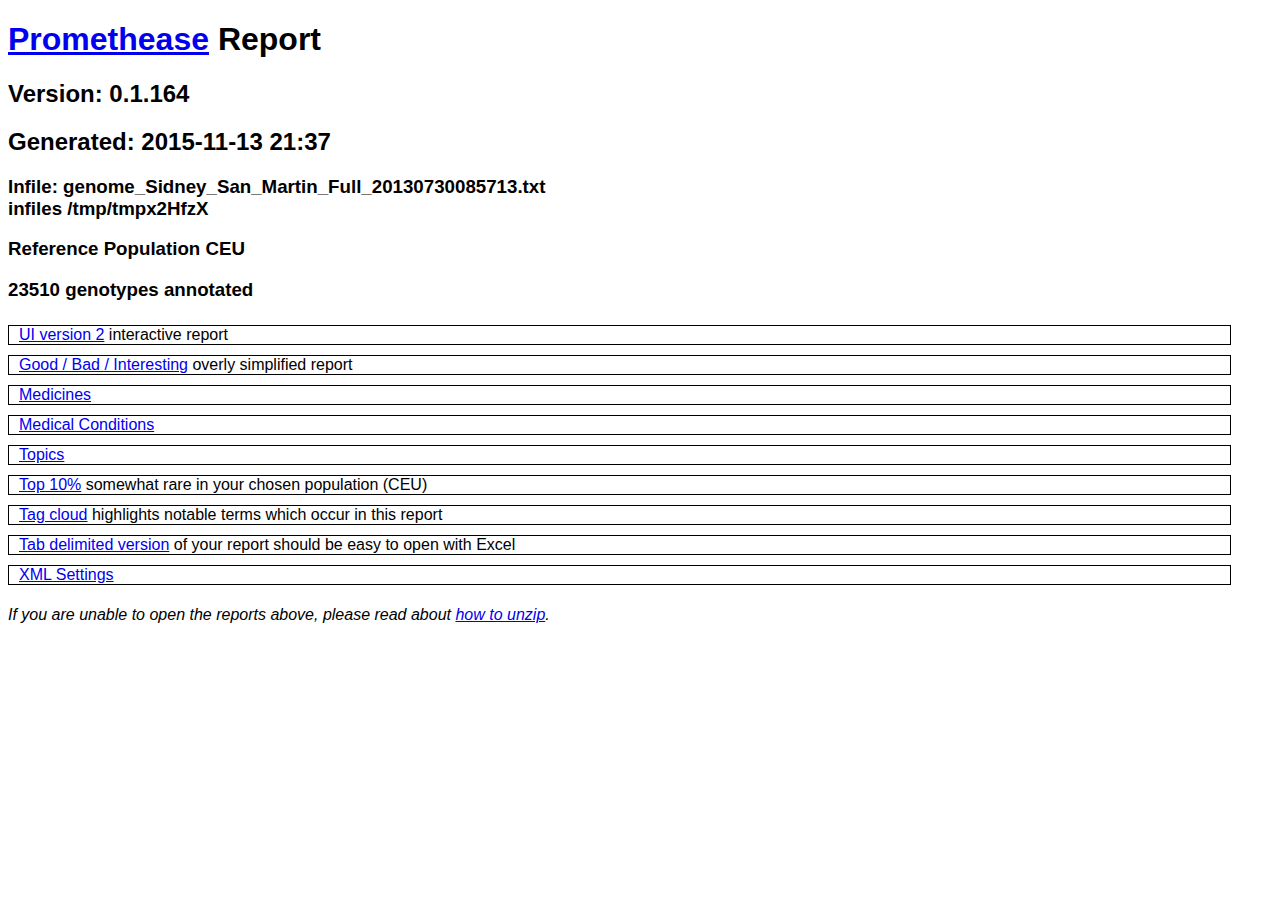
<file: docs/promethease_23andMe/report.html>
<!DOCTYPE html PUBLIC "-//W3C//DTD HTML 4.01//EN">
<html>
<head>
<title>Promethease report for genome_Sidney_San_Martin_Full_20130730085713.txt <br>infiles /tmp/tmpx2HfzX</title>
<meta http-equiv="Content-Type" content="text/html;charset=utf-8" >
<style type="text/css">
body {
font-family: arial, helvetica, sans-serif;
color: black;
}
button {
border: 1px solid #000000;
padding: 0px;
font-size: 4px;
margin-left: 1px;
}
button:hover {
cursor: pointer;
color: #ffffff;
}
#navmenu {
background-color: #F0F0F0;
position:fixed;
right:5px;
top:5px;
border:1px solid black;
z-index:2;
}
#navbox {
border:1px solid black;
padding-left: 170px;
float: right;
clear: none;
padding: 0px;
min-width: 50%;
max-width: 69%;
}
#treeDiv1 {
max-height:300px;
overflow: auto;
background-color: #F0F0F0;
float:left;
right:5px;
top:5px;
border:1px solid black;
clear: none;
min-width: 20%;
max-width: 30%;
padding: 0px;
}
#expandcontractdiv {
border:1px dotted #dedede;
background-color:#EBE4F2;
margin:0 0 .5em 0;
padding:0.4em;
}
.majorsection {
float:left;
width:95%;
border:1px solid black;
clear:both;
margin: 5px 0px;
padding: 0px 10px;
}
.sectiontext {
clear:both;
font-size: x-large;
}
.boxresult {
width: inherit;
margin: 10px auto;
border: 2px solid grey;
}
.boxgoodresult {
width: inherit;
margin: 10px auto;
border: 2px solid #80FF90;
}
.boxbadresult {
width: inherit;
margin: 10px auto;
border: 2px solid #FF8080;
}
.boxresultcol1 {
background-color: #FFFFFF;
float: left;
width: 190px;
margin: 0;
word-wrap: break-word;
}
.boxresultcol2 {
margin-left: 190px;
}
.boxlink {
float:left;
width:130px;
}
.boxfreq {
float:left;
width:170px;
clear:both;
}
.boxmag {
float:left;
width:170px;
clear:both;
}
.boxrep {
float:left;
width:170px;
clear:both;
}
.boxeffect {
float:left;
}
.gsboxeffect {
float:left;
clear: none;
}
.gsboxsummary {
float:left;
clear: none;
font-weight: bold; 
}
.boxshow {
float:left;
width:100px;
}
.rstext {
float:left;
clear: left;
background-color: #D0D0FF;
}
.diseasebutton {
margin-left: 20px;
float:left;
clear: both;
}
.member-Topic {
margin-left: 40px;
border:1px solid black;
clear: both;
}
.member-is-a-medical-condition {
margin-left: 40px;
border:1px solid black;
clear: both;
}
.member-is-a-medicine {
margin-left: 40px;
border:1px solid black;
clear: both;
}
.adiseasebox {
width: 90%;
float:left;
margin-left: 40px;
clear: both;
}
.diseaselink {
margin-left: 240px;
FONT-SIZE: 18pt;
}
.diseaseinfo {
margin-left: 650px;
}
.boxfooter {
clear: both;
margin: 0;
border-top: 1px solid gray;
}
.majorboxfooter {
clear: both;
margin: 0;
border-top: 1px solid gray;
}
</style>

<script type="text/javascript">
function toggle(element) {
if (document.getElementById(element).style.display == "none") {
   document.getElementById(element).style.display = "";
} else {
   document.getElementById(element).style.display = "none";
}
}
function toggle2(element) {
if (document.getElementById(element).style.display == "none") {
   document.getElementById(element).style.display = "";
   document.getElementById('show-'+element).style.display = "none";
} else {
   document.getElementById(element).style.display = "none";
   document.getElementById('show-'+element).style.display = "";
}
}
function toggle3(name) {
var e=getElementsByClassName(name);
for ( var i=0; i < e.length; i++ ) {
   if (e[i].style.display == "none") {
       e[i].style.display = "";
       document.getElementById('show-'+e[i].id).style.display = "none";
   } else {
       e[i].style.display = "none";
       document.getElementById('show-'+e[i].id).style.display = "";
   }
}
}

/*

Need to switch to this cleaner method
Crockford walkTheDOM http://javascript.crockford.com/hackday.ppt

function walkTheDOM(node, func) {

func(node);
node = node.firstChild;
while (node) {
    walkTheDOM(node, func);
    node = node.nextSibling;
}

}


function getElementsByClassName(className, node) {
 var results = [];
 walkTheDOM(node || document.body, function (node) {
     var a, c = node.className, i;
     if (c) {
         a = c.split(' ');
         for (i = 0; i < a.length; i += 1) {
             if (a[i] === className) {
                  results.push(node);
                  break;
              }
         }
     }
 });
 return results;
}


By now there is a more efficient method, but once upon a time this javascript served well enough

    BEGIN:http://www.robertnyman.com
    http://www.robertnyman.com/2008/05/27/the-ultimate-getelementsbyclassname-anno-2008/
    cross platform 'getElementsByClassName'
    Developed by Robert Nyman, http://www.robertnyman.com
    Code/licensing: http://code.google.com/p/getelementsbyclassname/
*/
var getElementsByClassName = function (className, tag, elm){
    if (document.getElementsByClassName) {
            getElementsByClassName = function (className, tag, elm) {
                    elm = elm || document;
                    var elements = elm.getElementsByClassName(className),
                            nodeName = (tag)? new RegExp("\b" + tag + "\b", "i") : null,
                            returnElements = [],
                            current;
                    for(var i=0, il=elements.length; i<il; i+=1){
                            current = elements[i];
                            if(!nodeName || nodeName.test(current.nodeName)) {
                                    returnElements.push(current);
                            }
                    }
                    return returnElements;
            };
    }
    else if (document.evaluate) {
            getElementsByClassName = function (className, tag, elm) {
                    tag = tag || "*";
                    elm = elm || document;
                    var classes = className.split(" "),
                            classesToCheck = "",
                            xhtmlNamespace = "http://www.w3.org/1999/xhtml",
                            namespaceResolver = (document.documentElement.namespaceURI === xhtmlNamespace)? xhtmlNamespace : null,
                            returnElements = [],
                            elements,
                            node;
                    for(var j=0, jl=classes.length; j<jl; j+=1){
                            classesToCheck += "[contains(concat(' ', @class, ' '), ' " + classes[j] + " ')]";
                    }
                    try     {
                            elements = document.evaluate(".//" + tag + classesToCheck, elm, namespaceResolver, 0, null);
                    }
                    catch (e) {
                            elements = document.evaluate(".//" + tag + classesToCheck, elm, null, 0, null);
                    }
                    while ((node = elements.iterateNext())) {
                            returnElements.push(node);
                    }
                    return returnElements;
            };
    }
    else {
            getElementsByClassName = function (className, tag, elm) {
                    tag = tag || "*";
                    elm = elm || document;
                    var classes = className.split(" "),
                            classesToCheck = [],
                            elements = (tag === "*" && elm.all)? elm.all : elm.getElementsByTagName(tag),
                            current,
                            returnElements = [],
                            match;
                    for(var k=0, kl=classes.length; k<kl; k+=1){
                            classesToCheck.push(new RegExp("(^|\s)" + classes[k] + "(\s|$)"));
                    }
                    for(var l=0, ll=elements.length; l<ll; l+=1){
                            current = elements[l];
                            match = false;
                            for(var m=0, ml=classesToCheck.length; m<ml; m+=1){
                                    match = classesToCheck[
                                        m].test(current.className);
                                    if (!match) {
                                            break;
                                    }
                            }
                            if (match) {
                                    returnElements.push(current);
                            }
                    }
                    return returnElements;
            };
    }
    return getElementsByClassName(className, tag, elm);
};
/*      END:http://www.robertnyman.com */

function ShowEverything(){//we open all of them

var sections = new Array('diseasebox',
                     'member-is-a-Topic',
                     'member-is-a-medical-condition',
                     'member-is-a-medicine',
                     'rstext',
                     'boxrstext',
                     'boxshow',
                     'boxsection'
                     );

for ( var i_sect=0; i_sect < sections.length; i_sect++ ) {
    var e=getElementsByClassName(sections[i_sect]);
    for ( var i=0; i < e.length; i++ ) {
        e[i].style.display = '';
    }
}

}
</script>
<script type="text/javascript">//<![CDATA[

    function IsDocumentAvailable(url) {

        // http://stackoverflow.com/questions/5163690/check-if-htm-file-exists-on-local-disk-using-javascript

        var fSuccess = false;
        var client = null;

        // XHR is supported by most browsers.
        // IE 9 supports it (maybe IE8 and earlier) off webserver
        // IE running pages off of disk disallows XHR unless security zones are set appropriately. Throws a security exception.
        // Workaround is to use old ActiveX control on IE (especially for older versions of IE that don't support XHR)

        // FireFox 4 supports XHR (and likely v3 as well) on web and from local disk

        // Works on Chrome, but Chrome doesn't seem to allow XHR from local disk. (Throws a security exception) No workaround known.

        try {
            client = new XMLHttpRequest();
            client.open("GET", url, false);
            client.send();
        }
        catch (err) {
            client = null;
        }

        // Try the ActiveX control if available
        if (client === null) {
            try {
                client = new ActiveXObject("Microsoft.XMLHTTP");
                client.open("GET", url, false);
                client.send();
            }
            catch (err) {
                // Giving up, nothing we can do
                client = null;
            }
        }

        fSuccess = Boolean(client && client.responseText);

        return fSuccess;
    }

//   window.onload = function(e){
//     var is_chrome = window.chrome;
//     if (!is_chrome) {
//       var found_subdir = IsDocumentAvailable("promethease_data/ui2libs/promethease.tooltip.css");
//       if (!found_subdir) {
//          alert("Error. It looks like you may have gone into the .zip file, without actually unzipping it.\n\nAs a result I cannot link to your subreports about Medicines, Medical Conditions, or UI2.\n\nYou need to really unzip the file for the full report to work.\n\nMore information at\nhttp://snpedia.com/index.php/Unzipping");
//       }
//     }
//   }

//]]></script>

</head>
<body><p>
<a name='top'></a>
<div id='header'>
<h1><a href='http://www.promethease.com'>Promethease</a> Report</h1>
<h2>Version: 0.1.164</h2>
<h2>Generated: 2015-11-13 21:37</h2>
<h3>Infile: genome_Sidney_San_Martin_Full_20130730085713.txt <br>infiles /tmp/tmpx2HfzX</h3><h3>Reference Population CEU</h3><h3>23510 genotypes annotated</h3></div><div class="majorsection"><a href="promethease_data/report_ui2.html">UI version 2</a> interactive report</div><div class="majorsection"><a href="promethease_data/report_goodbad.html">Good / Bad / Interesting</a> overly simplified report</div><div class="majorsection"><a href="promethease_data/report_is-a-medicine.html">Medicines</a></div><div class="majorsection"><a href="promethease_data/report_is-a-medical-condition.html">Medical Conditions</a></div><div class="majorsection"><a href="promethease_data/report_Topic.html">Topics</a></div><div class="majorsection"><a href="promethease_data/report_top10.html">Top 10%</a> somewhat rare in your chosen population (CEU)</div><div class="majorsection"><a href="promethease_data/report_tagcloud.html">Tag cloud</a> highlights notable terms which occur in this report</div><div class="majorsection"><a href="promethease_data/report_Tab.txt">Tab delimited version</a> of your report should be easy to open with Excel</div><div class="majorsection"><a href="promethease_data/report_settings.xml">XML Settings</a></div><p><br/></p>
  <br clear="all">
  <p><i>
    If you are unable to open the reports above, please read about
    <a href="http://www.snpedia.com/index.php/Talk:Promethease#Fails_to_Open_Some_Report_Sections">how to unzip</a>.
</i>    </p>
</body></html>
</file>
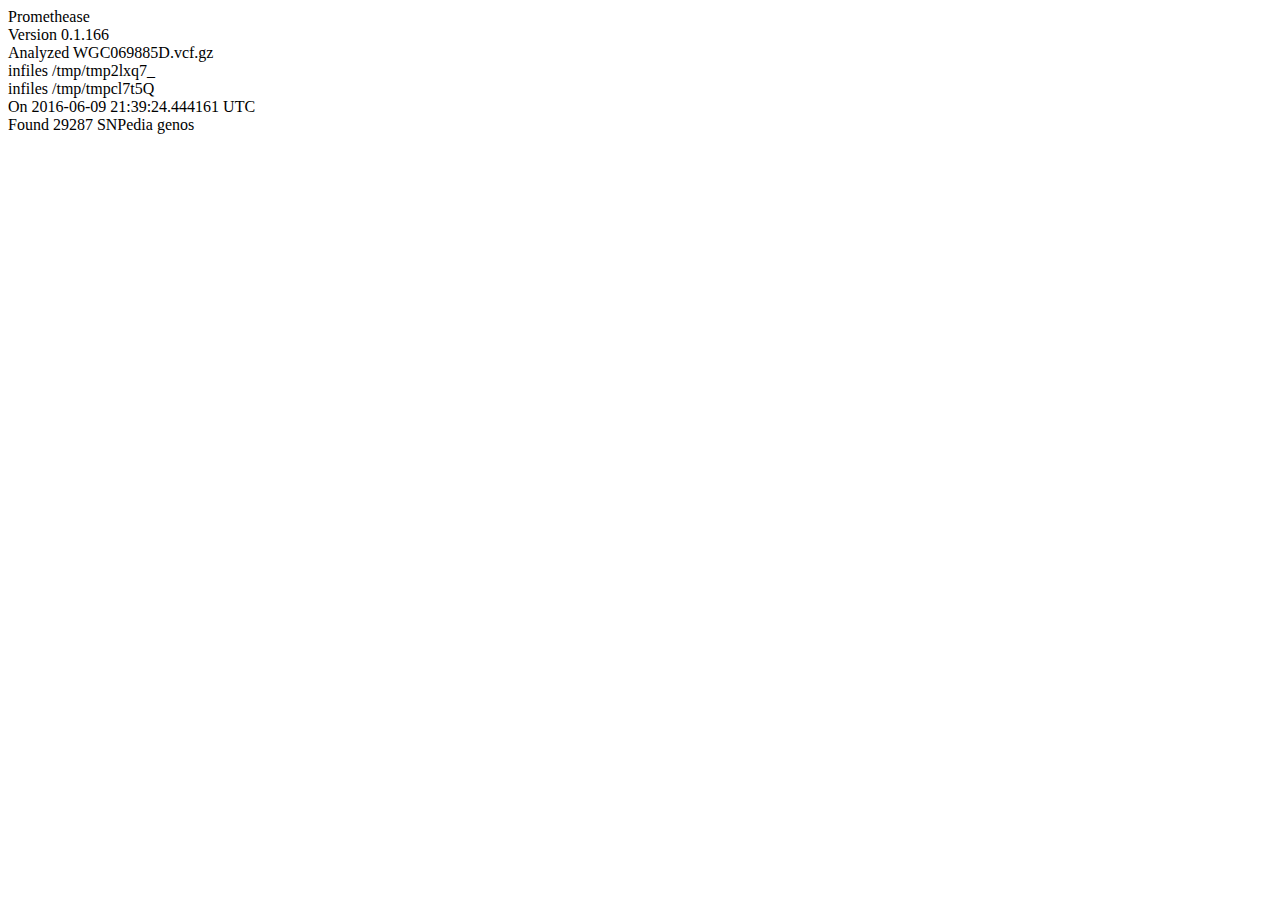
<file: docs/promethease_Veritas/promethease_metadata.html>
<html><body>Promethease<br>Version 0.1.166<br>Analyzed WGC069885D.vcf.gz <br>infiles /tmp/tmp2lxq7_ <br>infiles /tmp/tmpcl7t5Q<br>On 2016-06-09 21:39:24.444161 UTC<br>Found 29287 SNPedia genos</body></html>
</file>
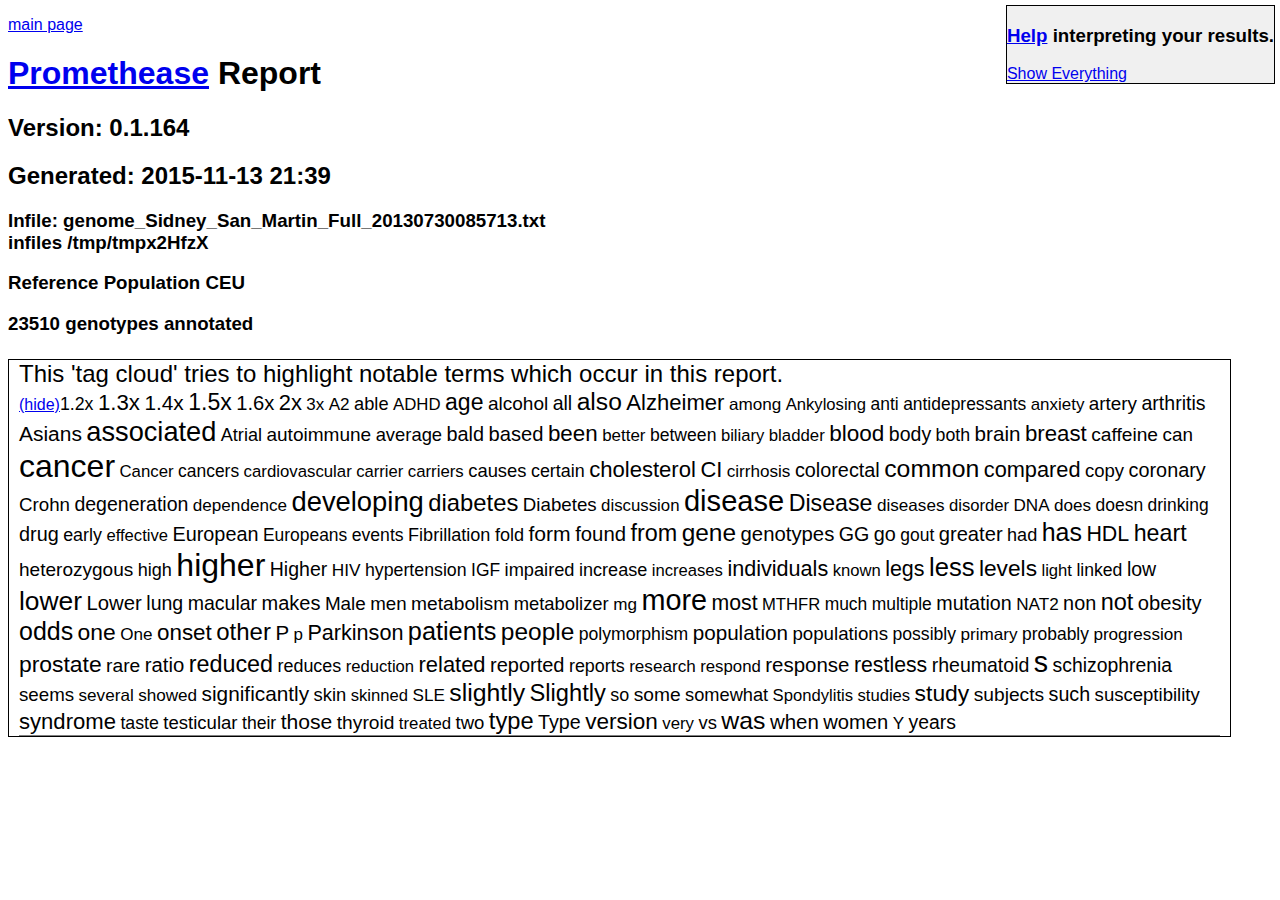
<file: docs/promethease_23andMe/promethease_data/report_tagcloud.html>
<!DOCTYPE html PUBLIC "-//W3C//DTD HTML 4.01//EN">
<html>
<head>
<title>Promethease report</title>
<meta http-equiv="Content-Type" content="text/html;charset=utf-8" >
<style type="text/css">
body {
font-family: arial, helvetica, sans-serif;
color: black;
}
button {
border: 1px solid #000000;
padding: 0px;
font-size: 4px;
margin-left: 1px;
}
button:hover {
cursor: pointer;
color: #ffffff;
}
#navmenu {
background-color: #F0F0F0;
position:fixed;
right:5px;
top:5px;
border:1px solid black;
z-index:2;
}
#navbox {
border:1px solid black;
padding-left: 170px;
float: right;
clear: none;
padding: 0px;
min-width: 50%;
max-width: 69%;
}
#treeDiv1 {
max-height:300px;
overflow: auto;
background-color: #F0F0F0;
float:left;
right:5px;
top:5px;
border:1px solid black;
clear: none;
min-width: 20%;
max-width: 30%;
padding: 0px;
}
#expandcontractdiv {
border:1px dotted #dedede;
background-color:#EBE4F2;
margin:0 0 .5em 0;
padding:0.4em;
}
.majorsection {
float:left;
width:95%;
border:1px solid black;
clear:both;
margin: 5px 0px;
padding: 0px 10px;
}
.sectiontext {
clear:both;
font-size: x-large;
}
.boxresult {
width: inherit;
margin: 10px auto;
border: 2px solid grey;
}
.boxgoodresult {
width: inherit;
margin: 10px auto;
border: 2px solid #80FF90;
}
.boxbadresult {
width: inherit;
margin: 10px auto;
border: 2px solid #FF8080;
}
.boxresultcol1 {
background-color: #FFFFFF;
float: left;
width: 190px;
margin: 0;
word-wrap: break-word;
}
.boxresultcol2 {
margin-left: 190px;
}
.boxlink {
float:left;
width:130px;
}
.boxfreq {
float:left;
width:170px;
clear:both;
}
.boxmag {
float:left;
width:170px;
clear:both;
}
.boxrep {
float:left;
width:170px;
clear:both;
}
.boxeffect {
float:left;
}
.gsboxeffect {
float:left;
clear: none;
}
.boxshow {
float:left;
width:100px;
}
.rstext {
float:left;
clear: left;
background-color: #D0D0FF;
}
.diseasebutton {
margin-left: 20px;
float:left;
clear: both;
}
.member-Topic {
margin-left: 40px;
border:1px solid black;
clear: both;
}
.member-is-a-medical-condition {
margin-left: 40px;
border:1px solid black;
clear: both;
}
.member-is-a-medicine {
margin-left: 40px;
border:1px solid black;
clear: both;
}
.adiseasebox {
width: 90%;
float:left;
margin-left: 40px;
clear: both;
}
.diseaselink {
margin-left: 240px;
FONT-SIZE: 18pt;
}
.diseaseinfo {
margin-left: 650px;
}
.boxfooter {
clear: both;
margin: 0;
border-top: 1px solid gray;
}
.majorboxfooter {
clear: both;
margin: 0;
border-top: 1px solid gray;
}
</style>

<script type="text/javascript">
function toggle(element) {
if (document.getElementById(element).style.display == "none") {
   document.getElementById(element).style.display = "";
} else {
   document.getElementById(element).style.display = "none";
}
}
function toggle2(element) {
if (document.getElementById(element).style.display == "none") {
   document.getElementById(element).style.display = "";
   document.getElementById('show-'+element).style.display = "none";
} else {
   document.getElementById(element).style.display = "none";
   document.getElementById('show-'+element).style.display = "";
}
}
function toggle3(name) {
var e=getElementsByClassName(name);
for ( var i=0; i < e.length; i++ ) {
   if (e[i].style.display == "none") {
       e[i].style.display = "";
       document.getElementById('show-'+e[i].id).style.display = "none";
   } else {
       e[i].style.display = "none";
       document.getElementById('show-'+e[i].id).style.display = "";
   }
}
}

/*

Need to switch to this cleaner method
Crockford walkTheDOM http://javascript.crockford.com/hackday.ppt

function walkTheDOM(node, func) {

func(node);
node = node.firstChild;
while (node) {
    walkTheDOM(node, func);
    node = node.nextSibling;
}

}


function getElementsByClassName(className, node) {
 var results = [];
 walkTheDOM(node || document.body, function (node) {
     var a, c = node.className, i;
     if (c) {
         a = c.split(' ');
         for (i = 0; i < a.length; i += 1) {
             if (a[i] === className) {
                  results.push(node);
                  break;
              }
         }
     }
 });
 return results;
}


By now there is a more efficient method, but once upon a time this javascript served well enough

    BEGIN:http://www.robertnyman.com
    http://www.robertnyman.com/2008/05/27/the-ultimate-getelementsbyclassname-anno-2008/
    cross platform 'getElementsByClassName'
    Developed by Robert Nyman, http://www.robertnyman.com
    Code/licensing: http://code.google.com/p/getelementsbyclassname/
*/
var getElementsByClassName = function (className, tag, elm){
    if (document.getElementsByClassName) {
            getElementsByClassName = function (className, tag, elm) {
                    elm = elm || document;
                    var elements = elm.getElementsByClassName(className),
                            nodeName = (tag)? new RegExp("\b" + tag + "\b", "i") : null,
                            returnElements = [],
                            current;
                    for(var i=0, il=elements.length; i<il; i+=1){
                            current = elements[i];
                            if(!nodeName || nodeName.test(current.nodeName)) {
                                    returnElements.push(current);
                            }
                    }
                    return returnElements;
            };
    }
    else if (document.evaluate) {
            getElementsByClassName = function (className, tag, elm) {
                    tag = tag || "*";
                    elm = elm || document;
                    var classes = className.split(" "),
                            classesToCheck = "",
                            xhtmlNamespace = "http://www.w3.org/1999/xhtml",
                            namespaceResolver = (document.documentElement.namespaceURI === xhtmlNamespace)? xhtmlNamespace : null,
                            returnElements = [],
                            elements,
                            node;
                    for(var j=0, jl=classes.length; j<jl; j+=1){
                            classesToCheck += "[contains(concat(' ', @class, ' '), ' " + classes[j] + " ')]";
                    }
                    try     {
                            elements = document.evaluate(".//" + tag + classesToCheck, elm, namespaceResolver, 0, null);
                    }
                    catch (e) {
                            elements = document.evaluate(".//" + tag + classesToCheck, elm, null, 0, null);
                    }
                    while ((node = elements.iterateNext())) {
                            returnElements.push(node);
                    }
                    return returnElements;
            };
    }
    else {
            getElementsByClassName = function (className, tag, elm) {
                    tag = tag || "*";
                    elm = elm || document;
                    var classes = className.split(" "),
                            classesToCheck = [],
                            elements = (tag === "*" && elm.all)? elm.all : elm.getElementsByTagName(tag),
                            current,
                            returnElements = [],
                            match;
                    for(var k=0, kl=classes.length; k<kl; k+=1){
                            classesToCheck.push(new RegExp("(^|\s)" + classes[k] + "(\s|$)"));
                    }
                    for(var l=0, ll=elements.length; l<ll; l+=1){
                            current = elements[l];
                            match = false;
                            for(var m=0, ml=classesToCheck.length; m<ml; m+=1){
                                    match = classesToCheck[
                                        m].test(current.className);
                                    if (!match) {
                                            break;
                                    }
                            }
                            if (match) {
                                    returnElements.push(current);
                            }
                    }
                    return returnElements;
            };
    }
    return getElementsByClassName(className, tag, elm);
};
/*      END:http://www.robertnyman.com */

function ShowEverything(){//we open all of them

var sections = new Array('diseasebox',
                     'member-is-a-Topic',
                     'member-is-a-medical-condition',
                     'member-is-a-medicine',
                     'rstext',
                     'boxrstext',
                     'boxshow',
                     'boxsection'
                     );

for ( var i_sect=0; i_sect < sections.length; i_sect++ ) {
    var e=getElementsByClassName(sections[i_sect]);
    for ( var i=0; i < e.length; i++ ) {
        e[i].style.display = '';
    }
}

}
</script>
</head>
<body><p>
<a href="../report.html">main page</a><a name='top'></a>
<div id='header'>
<h1><a href='http://www.promethease.com'>Promethease</a> Report</h1>
<h2>Version: 0.1.164</h2>
<h2>Generated: 2015-11-13 21:39</h2>
<h3>Infile: genome_Sidney_San_Martin_Full_20130730085713.txt <br>infiles /tmp/tmpx2HfzX</h3><h3>Reference Population CEU</h3><h3>23510 genotypes annotated</h3></div>
<div id='navmenu'>
<h3><a href='http://www.snpedia.com/index.php?title=Promethease/results'>Help</a> interpreting your results.</h3>
<a href="javascript:ShowEverything()">Show Everything</a>
</div>
    <div class="majorsection">     <div class='sectiontext'>This 'tag cloud' tries to highlight notable terms which occur in this report.</div>
        <div class='boxshow' id="show-tagCloud" style="display: none;"><a href="javascript:toggle2('tagCloud')">...more...</a></div>
        <div class="boxsection" id="tagCloud" style="display: inline;"><a href="javascript:toggle2('tagCloud')">(hide)</a><span style="font-size:111%">1.2x</span> <span style="font-size:139%">1.3x</span> <span style="font-size:130%">1.4x</span> <span style="font-size:144%">1.5x</span> <span style="font-size:126%">1.6x</span> <span style="font-size:137%">2x</span> <span style="font-size:106%">3x</span> <span style="font-size:107%">A2</span> <span style="font-size:114%">able</span> <span style="font-size:105%">ADHD</span> <span style="font-size:144%">age</span> <span style="font-size:119%">alcohol</span> <span style="font-size:122%">all</span> <span style="font-size:154%">also</span> <span style="font-size:138%">Alzheimer</span> <span style="font-size:107%">among</span> <span style="font-size:104%">Ankylosing</span> <span style="font-size:109%">anti</span> <span style="font-size:109%">antidepressants</span> <span style="font-size:106%">anxiety</span> <span style="font-size:118%">artery</span> <span style="font-size:122%">arthritis</span> <span style="font-size:131%">Asians</span> <span style="font-size:170%">associated</span> <span style="font-size:113%">Atrial</span> <span style="font-size:119%">autoimmune</span> <span style="font-size:115%">average</span> <span style="font-size:124%">bald</span> <span style="font-size:126%">based</span> <span style="font-size:140%">been</span> <span style="font-size:106%">better</span> <span style="font-size:110%">between</span> <span style="font-size:104%">biliary</span> <span style="font-size:105%">bladder</span> <span style="font-size:141%">blood</span> <span style="font-size:122%">body</span> <span style="font-size:111%">both</span> <span style="font-size:129%">brain</span> <span style="font-size:139%">breast</span> <span style="font-size:120%">caffeine</span> <span style="font-size:118%">can</span> <span style="font-size:200%">cancer</span> <span style="font-size:105%">Cancer</span> <span style="font-size:109%">cancers</span> <span style="font-size:105%">cardiovascular</span> <span style="font-size:104%">carrier</span> <span style="font-size:105%">carriers</span> <span style="font-size:115%">causes</span> <span style="font-size:112%">certain</span> <span style="font-size:138%">cholesterol</span> <span style="font-size:137%">CI</span> <span style="font-size:107%">cirrhosis</span> <span style="font-size:124%">colorectal</span> <span style="font-size:155%">common</span> <span style="font-size:136%">compared</span> <span style="font-size:116%">copy</span> <span style="font-size:124%">coronary</span> <span style="font-size:117%">Crohn</span> <span style="font-size:122%">degeneration</span> <span style="font-size:107%">dependence</span> <span style="font-size:171%">developing</span> <span style="font-size:149%">diabetes</span> <span style="font-size:117%">Diabetes</span> <span style="font-size:105%">discussion</span> <span style="font-size:182%">disease</span> <span style="font-size:145%">Disease</span> <span style="font-size:107%">diseases</span> <span style="font-size:104%">disorder</span> <span style="font-size:107%">DNA</span> <span style="font-size:107%">does</span> <span style="font-size:109%">doesn</span> <span style="font-size:109%">drinking</span> <span style="font-size:124%">drug</span> <span style="font-size:112%">early</span> <span style="font-size:104%">effective</span> <span style="font-size:124%">European</span> <span style="font-size:109%">Europeans</span> <span style="font-size:110%">events</span> <span style="font-size:113%">Fibrillation</span> <span style="font-size:113%">fold</span> <span style="font-size:132%">form</span> <span style="font-size:127%">found</span> <span style="font-size:146%">from</span> <span style="font-size:153%">gene</span> <span style="font-size:127%">genotypes</span> <span style="font-size:123%">GG</span> <span style="font-size:124%">go</span> <span style="font-size:109%">gout</span> <span style="font-size:126%">greater</span> <span style="font-size:113%">had</span> <span style="font-size:156%">has</span> <span style="font-size:134%">HDL</span> <span style="font-size:145%">heart</span> <span style="font-size:119%">heterozygous</span> <span style="font-size:113%">high</span> <span style="font-size:200%">higher</span> <span style="font-size:122%">Higher</span> <span style="font-size:108%">HIV</span> <span style="font-size:111%">hypertension</span> <span style="font-size:109%">IGF</span> <span style="font-size:114%">impaired</span> <span style="font-size:113%">increase</span> <span style="font-size:104%">increases</span> <span style="font-size:135%">individuals</span> <span style="font-size:104%">known</span> <span style="font-size:134%">legs</span> <span style="font-size:160%">less</span> <span style="font-size:142%">levels</span> <span style="font-size:104%">light</span> <span style="font-size:110%">linked</span> <span style="font-size:122%">low</span> <span style="font-size:165%">lower</span> <span style="font-size:127%">Lower</span> <span style="font-size:122%">lung</span> <span style="font-size:122%">macular</span> <span style="font-size:125%">makes</span> <span style="font-size:118%">Male</span> <span style="font-size:117%">men</span> <span style="font-size:120%">metabolism</span> <span style="font-size:115%">metabolizer</span> <span style="font-size:107%">mg</span> <span style="font-size:180%">more</span> <span style="font-size:133%">most</span> <span style="font-size:104%">MTHFR</span> <span style="font-size:109%">much</span> <span style="font-size:109%">multiple</span> <span style="font-size:123%">mutation</span> <span style="font-size:107%">NAT2</span> <span style="font-size:124%">non</span> <span style="font-size:147%">not</span> <span style="font-size:126%">obesity</span> <span style="font-size:156%">odds</span> <span style="font-size:143%">one</span> <span style="font-size:107%">One</span> <span style="font-size:140%">onset</span> <span style="font-size:150%">other</span> <span style="font-size:128%">P</span> <span style="font-size:106%">p</span> <span style="font-size:135%">Parkinson</span> <span style="font-size:158%">patients</span> <span style="font-size:153%">people</span> <span style="font-size:110%">polymorphism</span> <span style="font-size:129%">population</span> <span style="font-size:117%">populations</span> <span style="font-size:110%">possibly</span> <span style="font-size:107%">primary</span> <span style="font-size:109%">probably</span> <span style="font-size:107%">progression</span> <span style="font-size:143%">prostate</span> <span style="font-size:120%">rare</span> <span style="font-size:127%">ratio</span> <span style="font-size:146%">reduced</span> <span style="font-size:112%">reduces</span> <span style="font-size:104%">reduction</span> <span style="font-size:137%">related</span> <span style="font-size:125%">reported</span> <span style="font-size:112%">reports</span> <span style="font-size:107%">research</span> <span style="font-size:105%">respond</span> <span style="font-size:128%">response</span> <span style="font-size:133%">restless</span> <span style="font-size:122%">rheumatoid</span> <span style="font-size:179%">s</span> <span style="font-size:121%">schizophrenia</span> <span style="font-size:117%">seems</span> <span style="font-size:107%">several</span> <span style="font-size:107%">showed</span> <span style="font-size:130%">significantly</span> <span style="font-size:115%">skin</span> <span style="font-size:104%">skinned</span> <span style="font-size:107%">SLE</span> <span style="font-size:155%">slightly</span> <span style="font-size:148%">Slightly</span> <span style="font-size:112%">so</span> <span style="font-size:120%">some</span> <span style="font-size:114%">somewhat</span> <span style="font-size:104%">Spondylitis</span> <span style="font-size:104%">studies</span> <span style="font-size:143%">study</span> <span style="font-size:120%">subjects</span> <span style="font-size:123%">such</span> <span style="font-size:116%">susceptibility</span> <span style="font-size:138%">syndrome</span> <span style="font-size:111%">taste</span> <span style="font-size:116%">testicular</span> <span style="font-size:110%">their</span> <span style="font-size:132%">those</span> <span style="font-size:120%">thyroid</span> <span style="font-size:105%">treated</span> <span style="font-size:116%">two</span> <span style="font-size:148%">type</span> <span style="font-size:123%">Type</span> <span style="font-size:141%">version</span> <span style="font-size:105%">very</span> <span style="font-size:115%">vs</span> <span style="font-size:155%">was</span> <span style="font-size:128%">when</span> <span style="font-size:126%">women</span> <span style="font-size:107%">Y</span> <span style="font-size:121%">years</span></div>     <div class="majorboxfooter"></div>     </div><p><br/></p></body></html>
</file>
